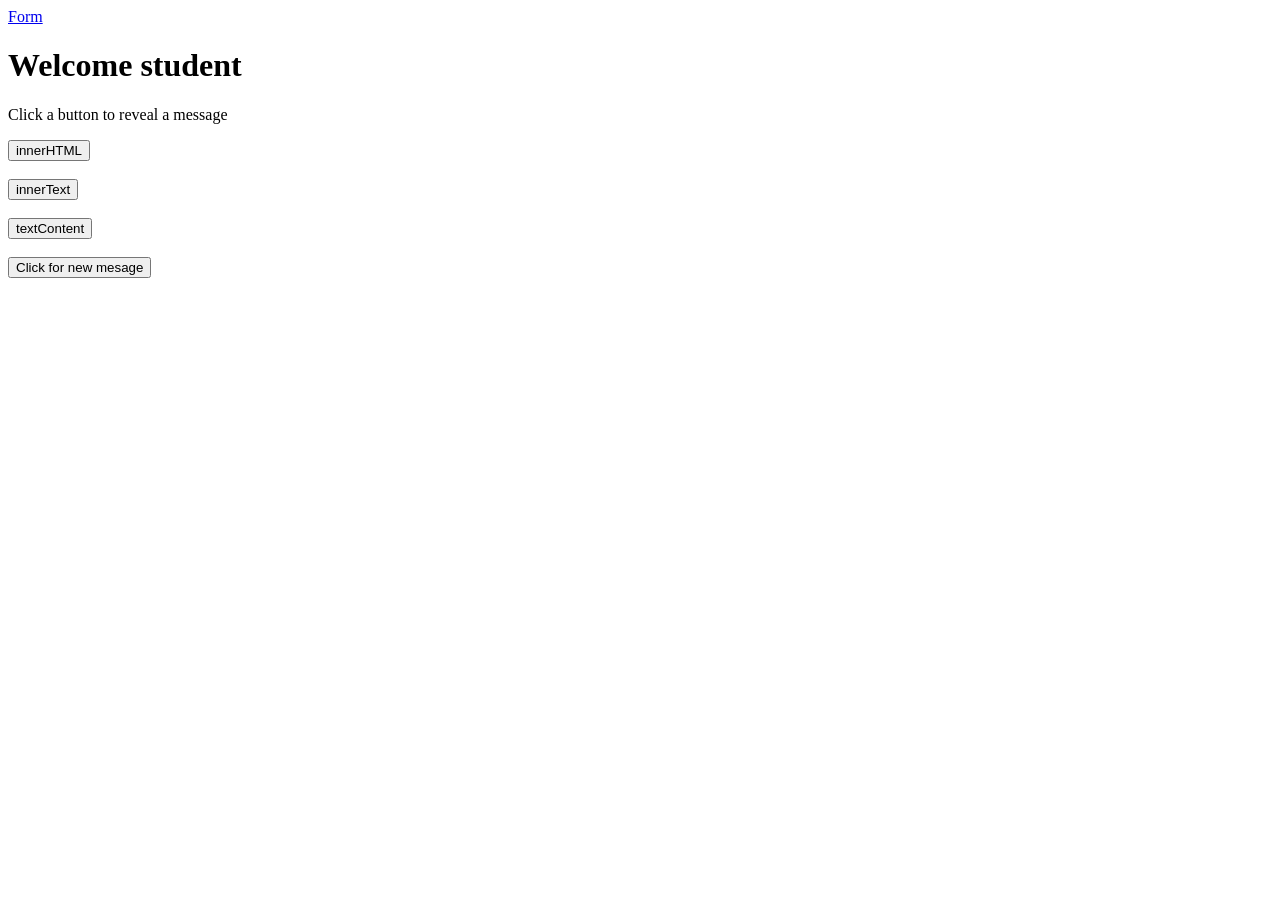
<file: index.html>
<!DOCTYPE html>
<html lang="en">
<head>
    <meta charset="UTF-8">
    <meta name="viewport" content="width=device-width, initial-scale=1.0">
    <title>Secret Mesage Revealer</title>
    
  <a href="form.html">Form</a>
</head>
<body>
    <div class="container">
        <h1>Welcome student</h1>
        <p id="p_tag">Click a button to reveal a message</p>
        <p id="this"></p>
        <div class="row">
            <button onclick="document.getElementsByTagName('p')[0].innerHTML = '<h2>JavaScript is Powerful!</h2>'">innerHTML</button> 
        
            
        </div>
        <br>
        <div class="row">
            <button onclick="document.getElementsByTagName('p')[0].innerHTML = '<h2>Second message</h2>'">innerText</button>
        </div>
        <br>
        <div class="row">
            <button onclick="document.getElementById('p_tag').innerHTML = '<h2>this is a secret message3</h2>'">textContent</button>
        </div>
        <br>
        <div class="row">
            <button onclick="createElement('this')">Click for new mesage</button>
        </div>
</div>
    <script src="assets/script.js"></script>
    
</body>
</html>
</file>
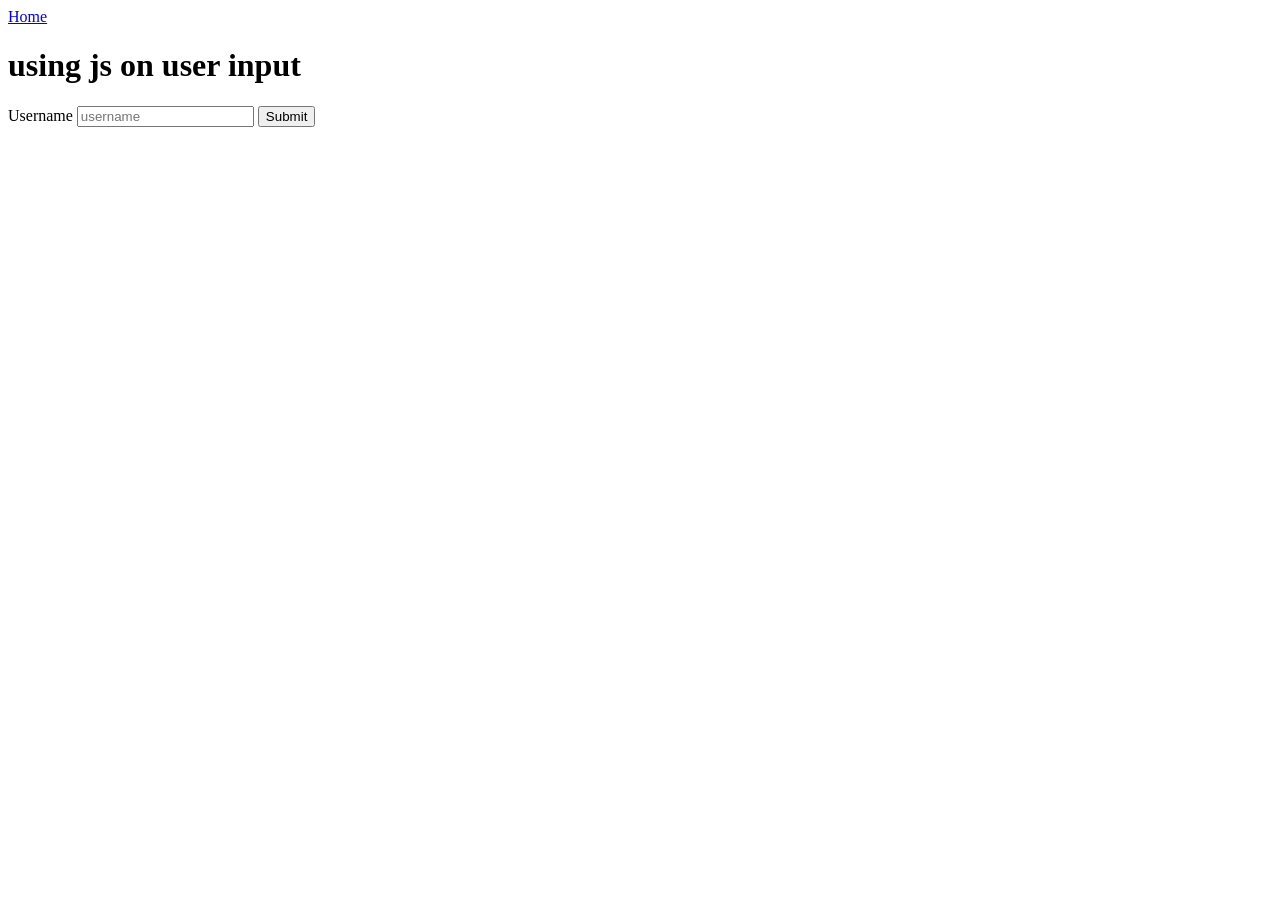
<file: form.html>
<!DOCTYPE html>
<html lang="en">
<head>
    <meta charset="UTF-8">
    <meta name="viewport" content="width=device-width, initial-scale=1.0">
    <title>JS forms</title>
    <a href="index.html">Home</a>
</head>
<body>
    <h1>using js on user input</h1>
    <form action="showValue">
        <label for="username">Username</label>
        <input id="username" type="text" placeholder="username" >
        <button onclick="showValue()">Submit</button>
    </form>
    <script src="assets/script.js"></script>
</body>
</html>
</file>
